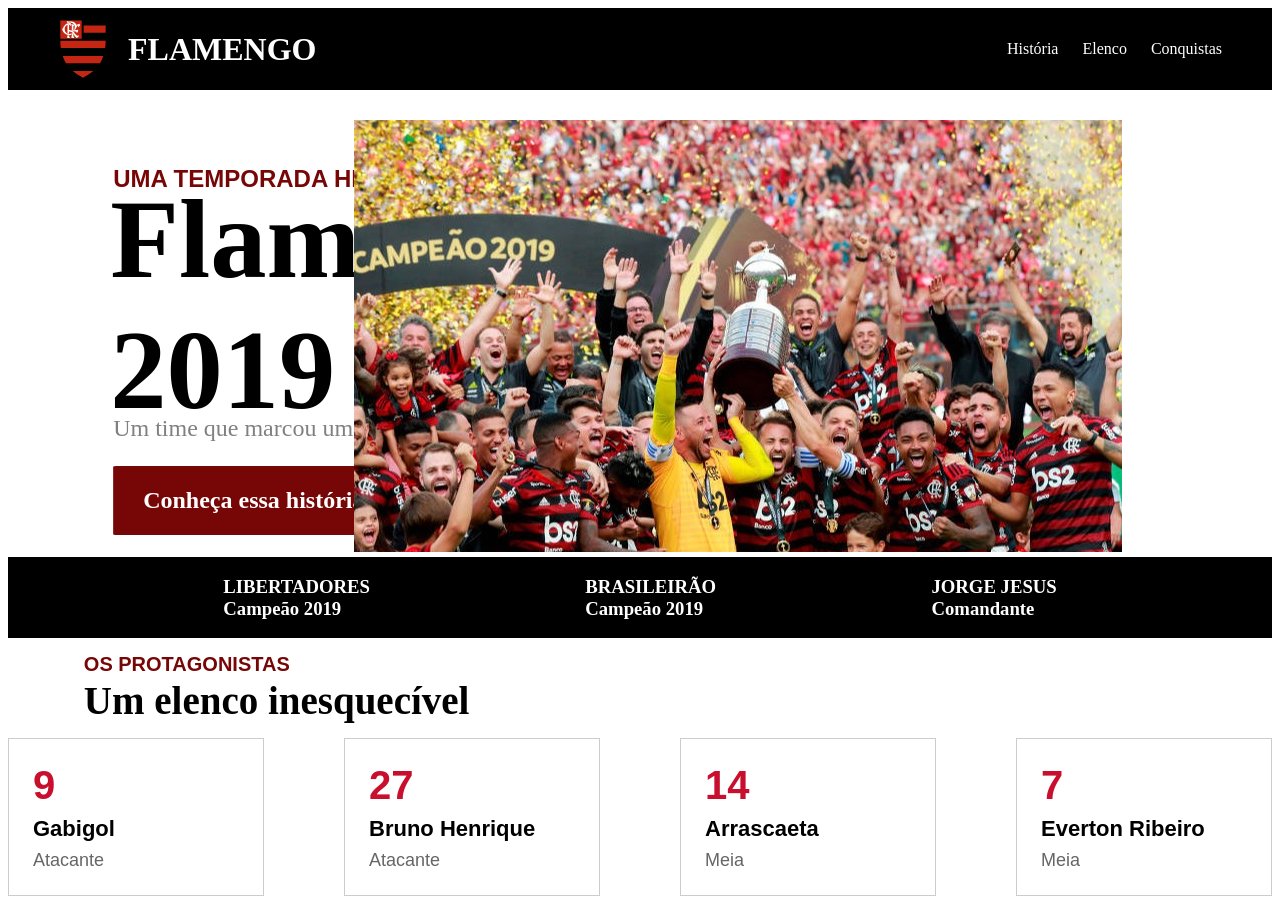
<file: index.html>
<!DOCTYPE html>
<html lang="pt-br">
    <head>
        <meta charset="UTF-8">
        <meta name="viewport" content="width=device-width, initial-scale=1.0">
        <title>Flamengo de 2019.</title>
        <link rel="stylesheet" href="style.css">
    </head>
    <body>
        <header class="cabecalho">
            <div class="logo">
                <img src="imagens/Clube_de_Regatas_do_Flamengo_logo.svg" alt="Logo_flamengo">
                <h1 class="marca">FLAMENGO</h1>
            </div>
            <ul class="itens">
                <p>História</p>
                <p>Elenco</p>
                <p>Conquistas</p>
            </ul>
        </header>
        <section class="destaque">
            <div class="lado-esquerdo">
                <p class="p1"><strong>UMA TEMPORADA HISTÓRICA</strong></p>
                <p class="p3"><strong>Flamengo<br>2019</strong></p>
                <p class="p2">Um time que marcou uma geração e conquistou a América.</p>
                <a class="botao" href="ironia.html">Conheça essa história</a>
            </div>
            <img src="imagens/flamengo_erguendo__taca_libertadores2019.jpg" alt="Flamengo Erguenda a taça da Libertadores">
        </section>
        <section class="faixa_meio">
                <h3><strong>LIBERTADORES</strong><br>Campeão 2019</h3>
                <h3><strong>BRASILEIRÃO</strong><br>Campeão 2019</h3>
                <h3><strong>JORGE JESUS</strong><br>Comandante</h3>
        </section>
        <section class="final">
            <p><strong>OS PROTAGONISTAS</strong></p>
            <h2>Um elenco inesquecível</h2>
        </section>
        <div class="jogadores">
            <div class="card">
                <span>9</span>
                <h3>Gabigol</h3>
                <p>Atacante</p>
            </div>

            <div class="card">
                <span>27</span>
                <h3>Bruno Henrique</h3>
                <p>Atacante</p>
            </div>

            <div class="card">
                <span>14</span>
                <h3>Arrascaeta</h3>
                <p>Meia</p>
            </div>

            <div class="card">
                <span>7</span>
                <h3>Everton Ribeiro</h3>
                <p>Meia</p>
            </div>
        </div>
    </body>
</html>
</file>
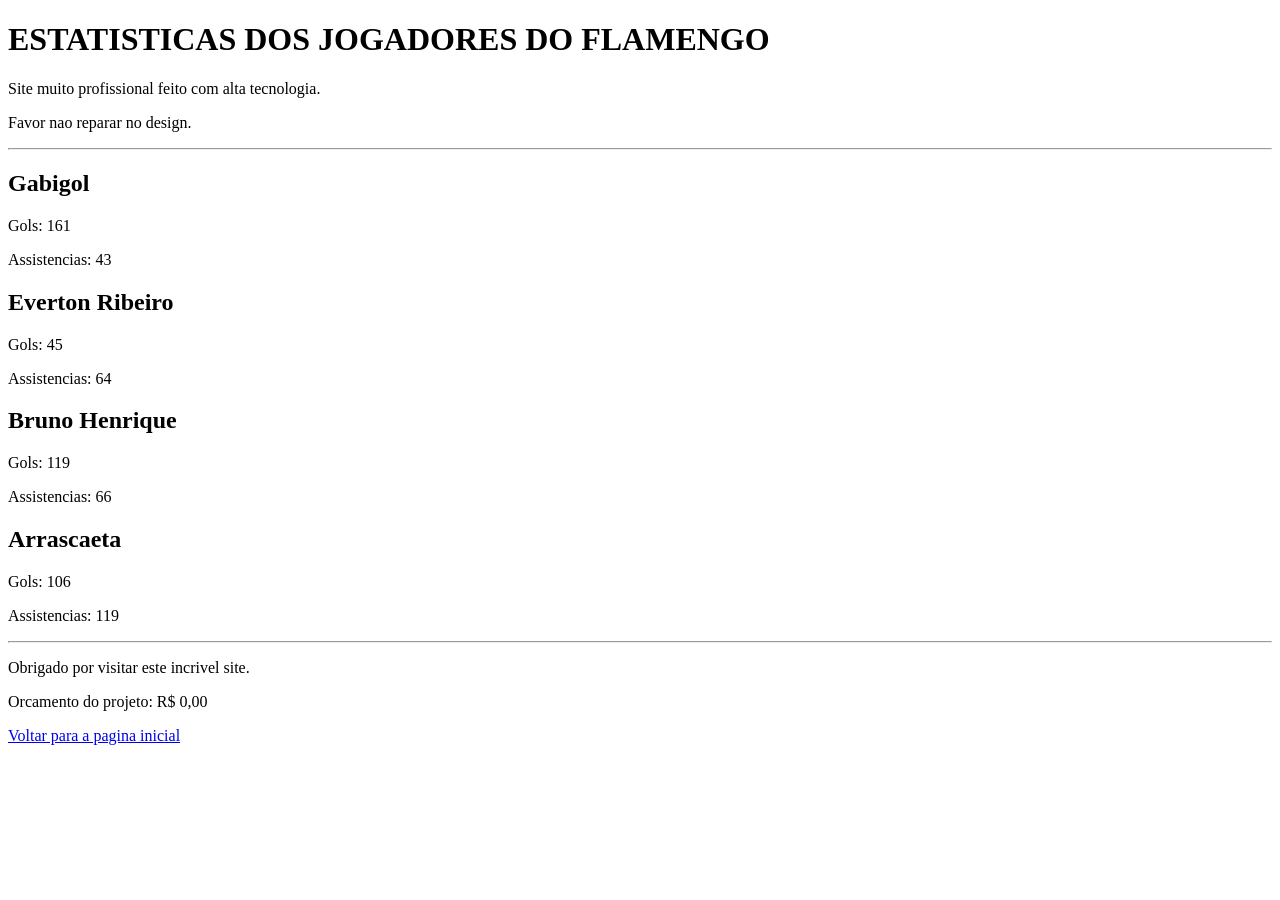
<file: ironia.html>
<!DOCTYPE html>
<html lang="pt-br">

<head>
    <meta charset="UTF-8">
    <title>Estatisticas dos Craques</title>
</head>

<body>

    <h1>ESTATISTICAS DOS JOGADORES DO FLAMENGO</h1>

    <p>Site muito profissional feito com alta tecnologia.</p>
    <p>Favor nao reparar no design.</p>

    <hr>

    <h2>Gabigol</h2>
    <p>Gols: 161</p>
    <p>Assistencias: 43</p>

    <h2>Everton Ribeiro</h2>
    <p>Gols: 45</p>
    <p>Assistencias: 64</p>

    <h2>Bruno Henrique</h2>
    <p>Gols: 119</p>
    <p>Assistencias: 66</p>

    <h2>Arrascaeta</h2>
    <p>Gols: 106</p>
    <p>Assistencias: 119</p>

    <hr>

    <p>Obrigado por visitar este incrivel site.</p>
    <p>Orcamento do projeto: R$ 0,00</p>

    <a href="index.html">Voltar para a pagina inicial</a>

</body>
</html>
</file>
<file: style.css>
/*header*/

.cabecalho{
    color:white;
    background: black;
    display: flex;
    justify-content: space-between;
    align-items: center;
    padding: 0 50px;
}

.itens{
    display: flex;
    gap: 24px;
    align-items:right;
    font-family: Arial Bold;
}

.cabecalho img{
    width: 50px;
    height: auto;
    align-items: left;
}

.cabecalho h1{
    font-family: Arial Bold;
}

.logo{
    display: flex;
    gap:20px;
    align-items: center;
}

/*destaque*/

.p1{
    font-family: Arial;
    color: #770707;
}

.p2{
    color: gray;
}

.p3{
    font-size: 50px;
    margin: 0 0;
    transform: scale(1.5);
    position: relative;
    left: 93px;
}

.destaque{
    display: flex;
    justify-content: space-between;
    padding: 0 50px;
}

.botao{
    color: white;
    background-color: #770707;
    display: inline-block;
    padding: 14px 20px;
    font-weight: bold;
    text-decoration: none;
    border-radius: 1%;
    margin-right: 150px;
}

.lado-esquerdo{
    display: flex;
    flex-direction: column;
    position: relative;
    top: 160px;
    left: 150px;
    transform: scale(1.5);
}

.destaque img{
    position: relative;
    top: 30px;
    right: 100px;
}

.faixa_meio{
    display: flex;
    justify-content: space-evenly;
    background-color: black;
    color: white;
    margin: 25px auto;
    position: relative;
    top: 10px;
}

.final{
    margin-left:6%;
}

.final p{
    font-family: Arial;
    color: #770707;
    margin: 5px auto 2px;
    font-size:20px;
}

.final h2{
    margin: 2px auto 5px;
    font-size: 39px;
}

.jogadores {
  display: grid;
  grid-template-columns: repeat(4, 1fr);
  gap: 80px;
  margin-top: 15px;
}

.card {
  background-color: white;
  border: 1px solid #ccc;
  padding: 24px;
  font-family: Arial, sans-serif;
}

.card span {
  color: #c8102e;
  font-size: 40px;
  font-weight: bold;
}

.card h3 {
  margin: 8px 0;
  font-size: 22px;
}

.card p {
  margin: 0;
  color: #666;
  font-size: 18px;
}
</file>
